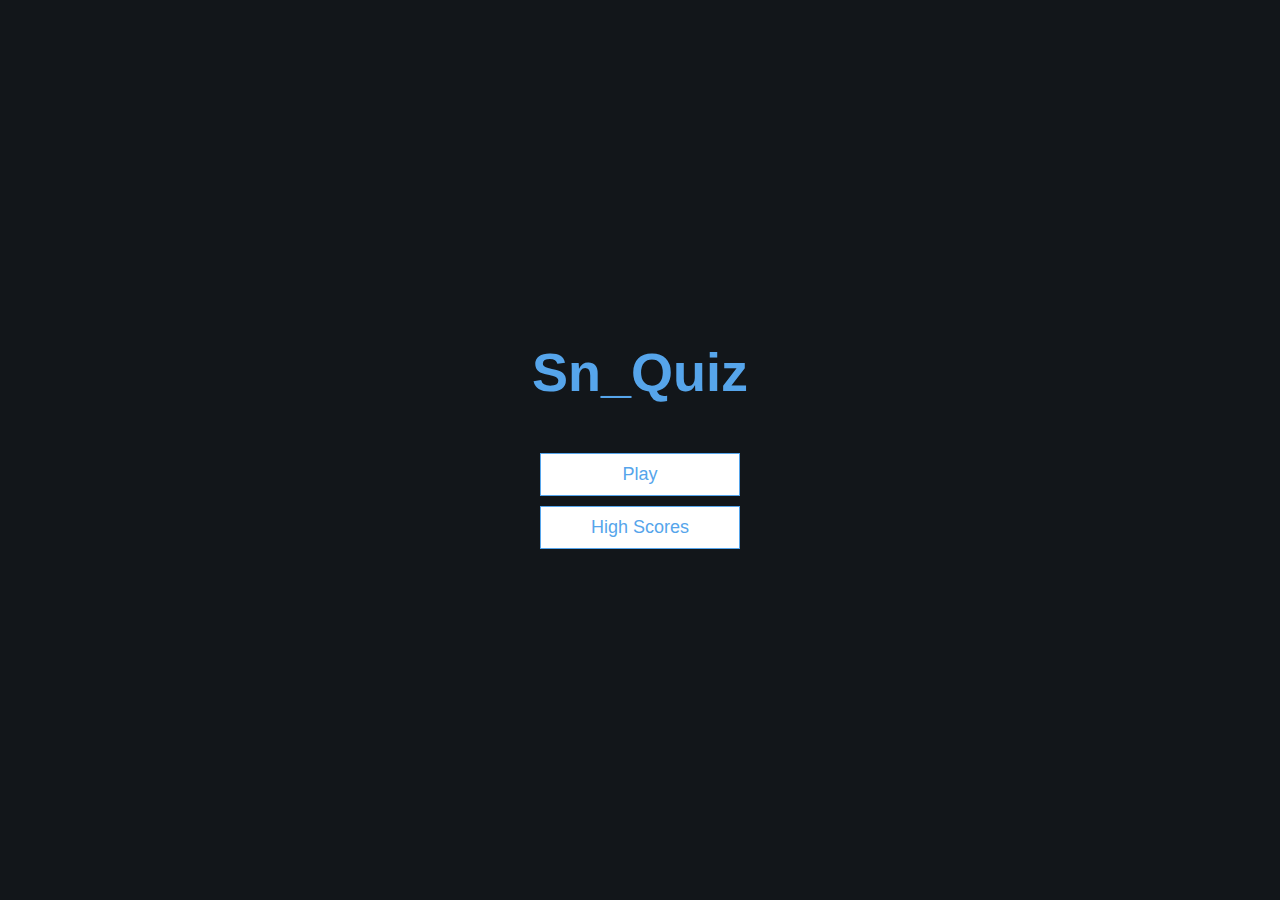
<file: index.html>
<!DOCTYPE html>
<html lang="en">
  <head>
    <meta charset="UTF-8" />
    <meta name="viewport" content="width=device-width, initial-scale=1.0" />
    <meta http-equiv="X-UA-Compatible" content="ie=edge" />
    <title>Sn_Quiz</title>
    <link rel="stylesheet" href="./app.css" />
    <link rel="icon" type="image/jpg" href="./assets/logo.jpg">
    <meta name="google-site-verification" content="iNzSj2wvdEOVu1PtrK5FfEiu_teOG2LQn5i3kg-xozQ" />
  </head>
  <script async src="https://pagead2.googlesyndication.com/pagead/js/adsbygoogle.js?client=ca-pub-3775445581945009"
     crossorigin="anonymous"></script>
  <body>
    <div class="container">
      <div id="home" class="flex-center flex-column">
        <h1>Sn_Quiz</h1>
        <a class="btn" href="./game.html">Play</a>
        <a class="btn" href="./highscores.html">High Scores</a>
      </div>
    </div>
  </body>
</html>
</file>
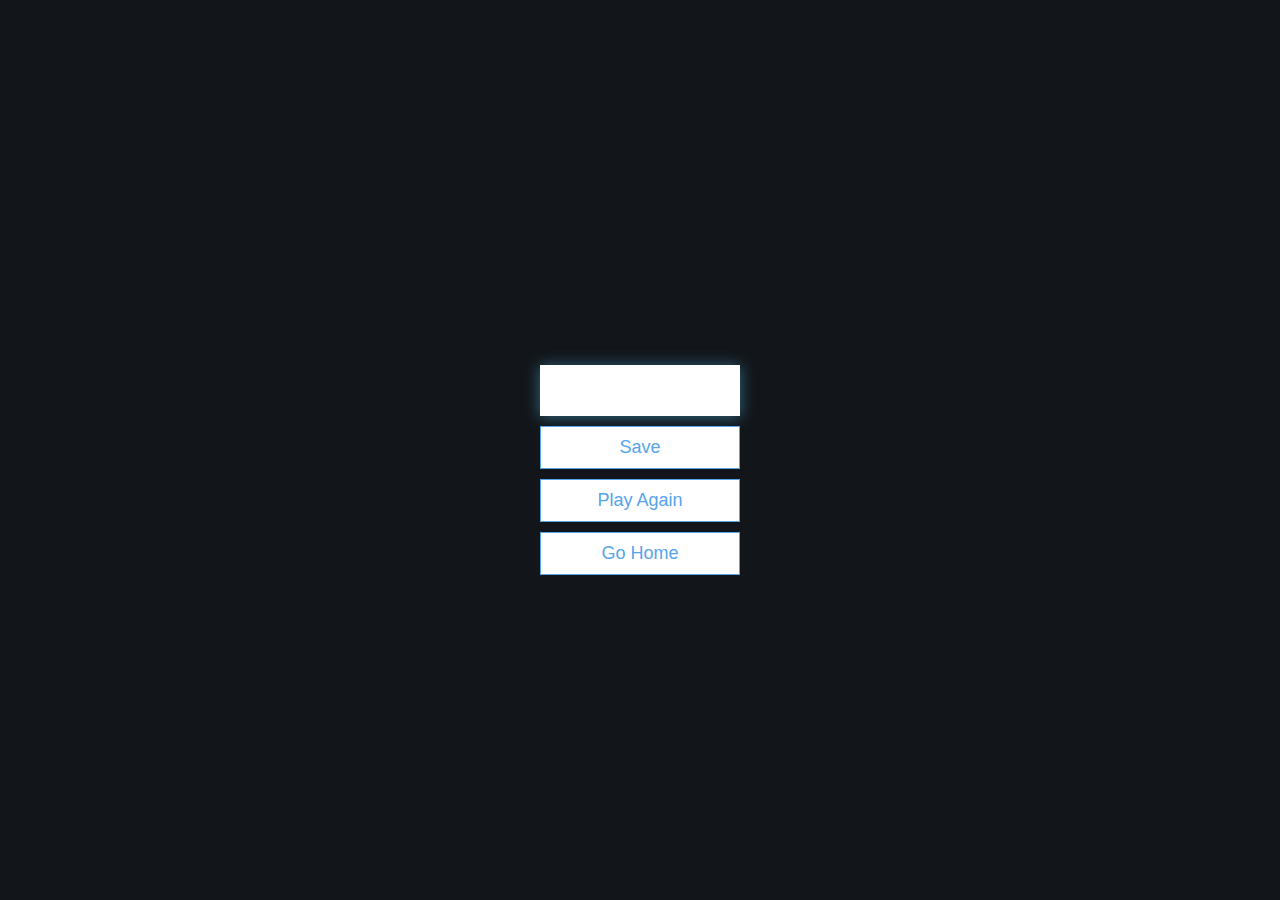
<file: end.html>
<!DOCTYPE html>
<html lang="en">
  <head>
    <meta charset="UTF-8" />
    <meta name="viewport" content="width=device-width, initial-scale=1.0" />
    <meta http-equiv="X-UA-Compatible" content="ie=edge" />
    <title>Congratulations!</title>
    <link rel="stylesheet" href="./app.css" />
    <link rel="icon" type="image/jpg" href="./assets/Congo.jpg">
  </head>
  <script async src="https://pagead2.googlesyndication.com/pagead/js/adsbygoogle.js?client=ca-pub-3775445581945009"
     crossorigin="anonymous"></script>
  <body>
    <div class="container">
      <div id="end" class="flex-center flex-column">
        <h1 id="finalScore"></h1>
        <form>
          <input
            type="text"
            name="username"
            id="username"
            placeholder="username"
          />
          <button
            type="submit"
            class="btn"
            id="saveScoreBtn"
            onclick="saveHighScore(event)"
            disabled
          >
            Save
          </button>
        </form>
        <a class="btn" href="./game.html">Play Again</a>
        <a class="btn" href="./">Go Home</a>
      </div>
    </div>
    <script src="./end.js"></script>
  </body>
</html>
</file>
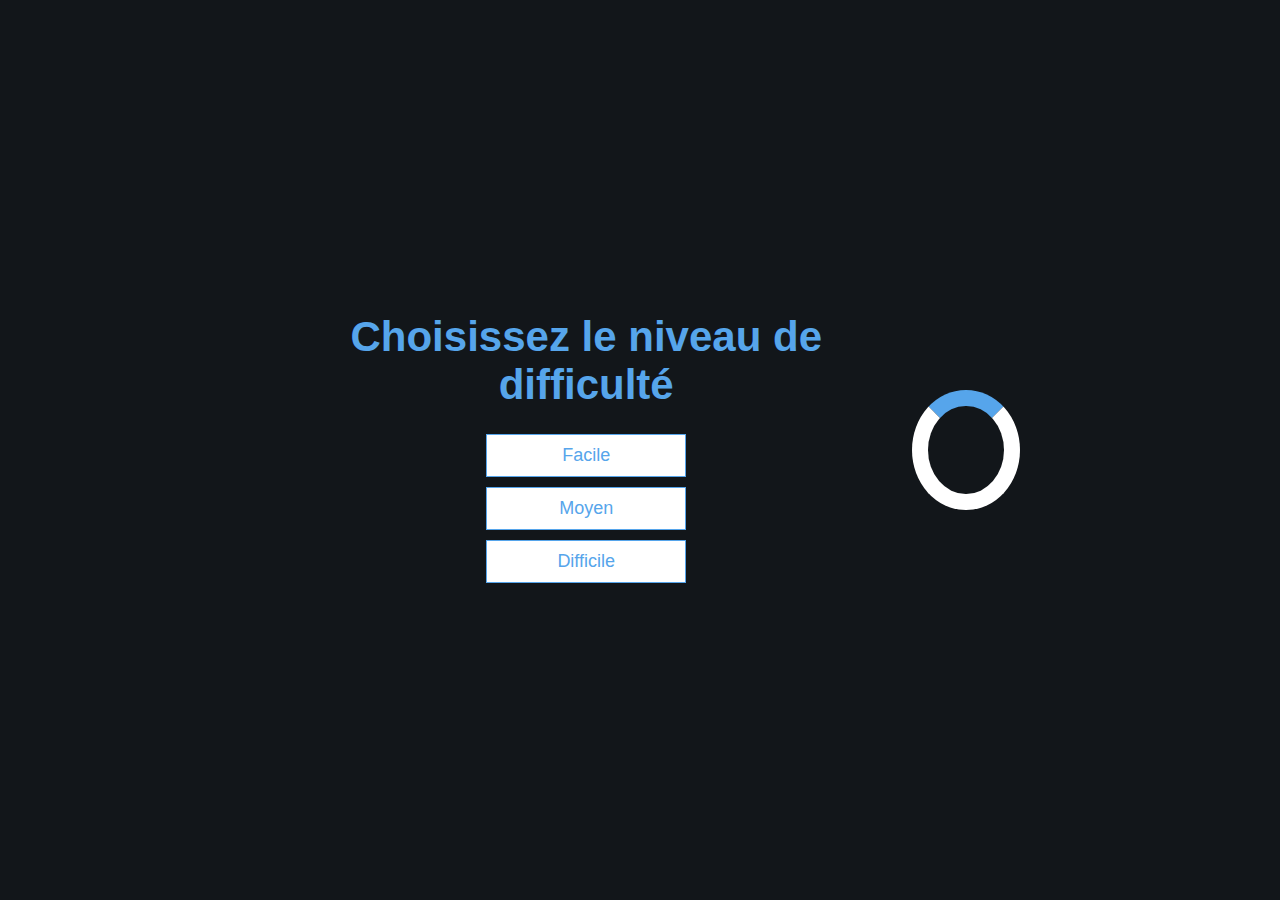
<file: game.html>
<!DOCTYPE html>
<html lang="en">
  <head>
    <meta charset="UTF-8" />
    <meta name="viewport" content="width=device-width, initial-scale=1.0" />
    <meta http-equiv="X-UA-Compatible" content="ie=edge" />
    <title>Sn_Quiz - Play</title>
    <link rel="stylesheet" href="./app.css" />
    <link rel="stylesheet" href="./game.css" />
    <link rel="stylesheet" href="/level.css">
    <link rel="icon" type="image/jpg" href="./assets/play.jpg">
  </head>
  <script async src="https://pagead2.googlesyndication.com/pagead/js/adsbygoogle.js?client=ca-pub-3775445581945009"
     crossorigin="anonymous"></script>
  <body>
    <div class="container">
      <div id="difficulty-selection" class="flex-center flex-column">
        <h2>Choisissez le niveau de difficulté</h2>
        <button id="easy" class="btn">Facile</button>
        <button id="medium" class="btn">Moyen</button>
        <button id="hard" class="btn">Difficile</button>
      </div>
      <div id="loader"></div>
      <div id="game" class="justify-center flex-column hidden bg">
        <div id="hud">
          <div id="hud-item">
            <p id="progressText" class="hud-prefix">
              Question
            </p>
            <div id="progressBar">
              <div id="progressBarFull"></div>
            </div>
          </div>
          <div id="hud-item">
            <p class="hud-prefix">
              Score
            </p>
            <h1 class="hud-main-text" id="score">
              0
            </h1>
          </div>
        </div>
        <h2 id="question"></h2>
        <div class="choice-container">
          <p class="choice-prefix">A</p>
          <p class="choice-text" data-number="1"></p>
        </div>
        <div class="choice-container">
          <p class="choice-prefix">B</p>
          <p class="choice-text" data-number="2"></p>
        </div>
        <div class="choice-container">
          <p class="choice-prefix">C</p>
          <p class="choice-text" data-number="3"></p>
        </div>
        <div class="choice-container">
          <p class="choice-prefix">D</p>
          <p class="choice-text" data-number="4"></p>
        </div>
        <button id="skip-button" class="btn">Passer</button>
      </div>
    </div>
    <script src="/level.js"></script>
    <script src="./game.js"></script>
  </body>
</html>
</file>
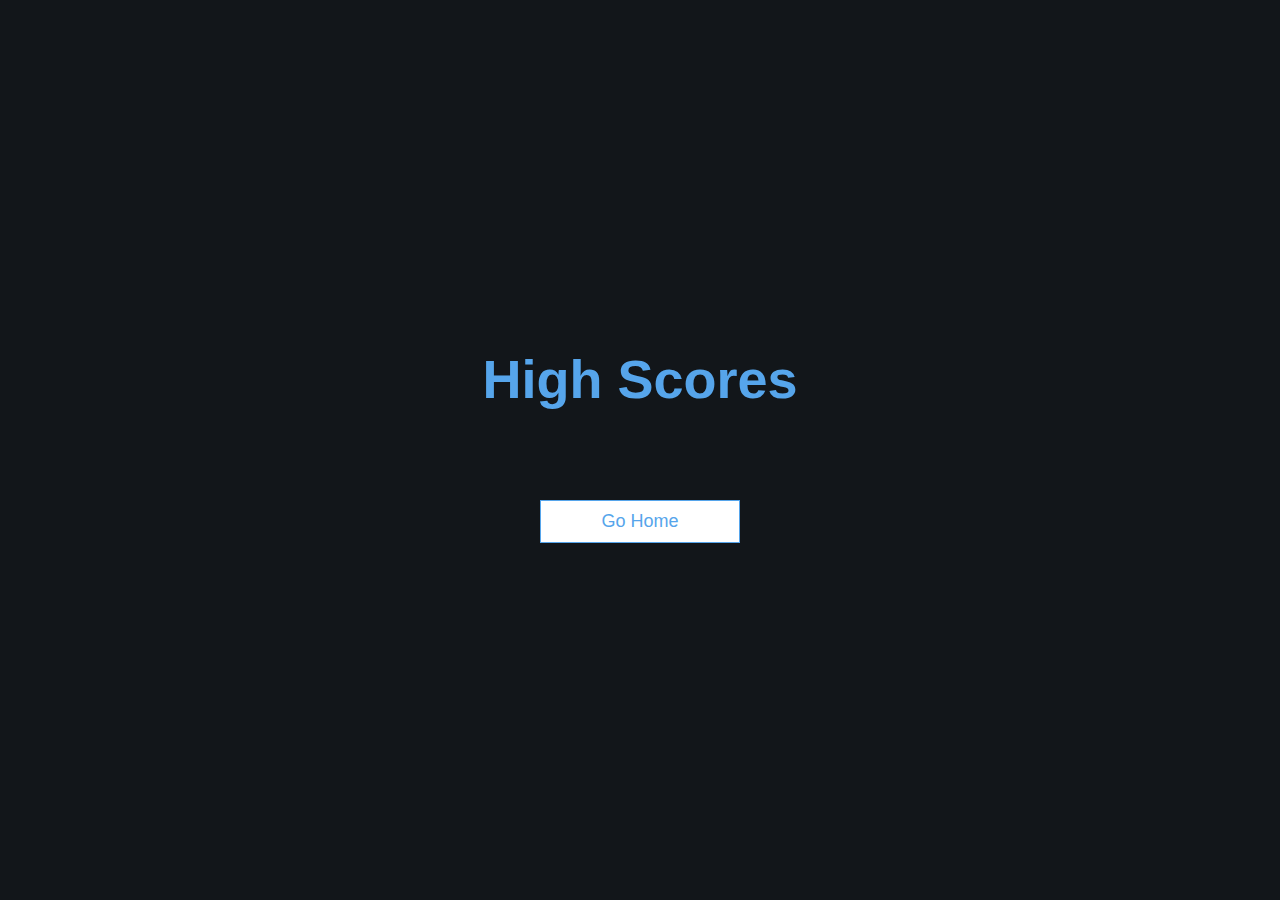
<file: highscores.html>
<!DOCTYPE html>
<html lang="en">
  <head>
    <meta charset="UTF-8" />
    <meta name="viewport" content="width=device-width, initial-scale=1.0" />
    <meta http-equiv="X-UA-Compatible" content="ie=edge" />
    <title>High Scores</title>
    <link rel="stylesheet" href="./app.css" />
    <link rel="stylesheet" href="./highscores.css" />
    <link rel="icon" href="icon_path" type="image/x-icon">
  </head>
  <script async src="https://pagead2.googlesyndication.com/pagead/js/adsbygoogle.js?client=ca-pub-3775445581945009"
     crossorigin="anonymous"></script>
  <body>
    <div class="container">
      <div id="highScores" class="flex-center flex-column">
        <h1 id="finalScore">High Scores</h1>
        <ul id="highScoresList"></ul>
        <a class="btn" href="/">Go Home</a>
      </div>
    </div>
    <script src="./highscores.js"></script>
  </body>
</html>
</file>
<file: app.css>
:root {
  background-color: #12161a;
  font-size: 62.5%;
}

* {
  box-sizing: border-box;
  font-family: Arial, Helvetica, sans-serif;
  margin: 0;
  padding: 0;
  color: #cecbcb;
}

h1,
h2,
h3,
h4 {
  margin-bottom: 1rem;
}


h1 {
  font-size: 5.4rem;
  color: #56a5eb;
  margin-bottom: 5rem;
}

h1 > span {
  font-size: 2.4rem;
  font-weight: 500;
}

h2 {
  font-size: 4.2rem;
  margin-bottom: 4rem;
  font-weight: 700;
}

h3 {
  font-size: 2.8rem;
  font-weight: 500;
}

.imgUrl{
  width: 200px;
  height: 200px;
  object-fit: contain;
  position: relative;
  left: 36%;
}

.container {
  width: 100vw;
  height: 100vh;
  display: flex;
  justify-content: center;
  align-items: center;
  max-width: 80rem;
  margin: 0 auto;
  padding: 2rem;
}

.container > * {
  width: 100%;
}

.flex-column {
  display: flex;
  flex-direction: column;
}

.flex-center {
  justify-content: center;
  align-items: center;
}

.justify-center {
  justify-content: center;
}

.text-center {
  text-align: center;
}

.hidden {
  display: none;
}


.btn {
  font-size: 1.8rem;
  padding: 1rem 0;
  width: 20rem;
  text-align: center;
  border: 0.1rem solid #56a5eb;
  margin-bottom: 1rem;
  text-decoration: none;
  color: #56a5eb;
  background-color: white;
}

.btn:hover {
  cursor: pointer;
  box-shadow: 0 0.4rem 1.4rem 0 rgba(86, 185, 235, 0.5);
  transform: translateY(-0.1rem);
  transition: transform 150ms;
}

.btn[disabled]:hover {
  cursor: not-allowed;
  box-shadow: none;
  transform: none;
}

form {
  width: 100%;
  display: flex;
  flex-direction: column;
  align-items: center;
}

input {
  margin-bottom: 1rem;
  width: 20rem;
  padding: 1.5rem;
  font-size: 1.8rem;
  border: none;
  box-shadow: 0 0.1rem 1.4rem 0 rgba(86, 185, 235, 0.5);
}

input::placeholder {
  color: #ffffff;
}
</file>
<file: game.css>
.choice-container {
  display: flex;
  margin-bottom: 0.5rem;
  width: 100%;
  font-size: 1.8rem;
  border: 0.1rem solid rgb(86, 165, 235, 0.25);
  background-color: white;
}
.choice-container p{
  color: #000;
}


.choice-container:hover {
  cursor: pointer;
  box-shadow: 0 0.4rem 1.4rem 0 rgba(86, 185, 235, 0.5);
  transform: translateY(-0.1rem);
  transition: transform 150ms;
}

.choice-prefix {
  padding: 1.5rem 2.5rem;
  background-color: #56a5eb;
  color: white;
}

.choice-text {
  padding: 1.5rem;
  width: 100%;
}

.correct {
  background-color: #28a745;
}

.incorrect {
  background-color: #dc3545;
}


#hud {
  display: flex;
  justify-content: space-between;
}

.hud-prefix {
  text-align: center;
  font-size: 2rem;
}

.hud-main-text {
  text-align: center;
}

#progressBar {
  width: 20rem;
  height: 4rem;
  border: 0.3rem solid #56a5eb;
  margin-top: 1.5rem;
}

#progressBarFull {
  height: 3.6rem;
  background-color: #56a5eb;
  width: 0%;
}


#loader {
  border: 1.6rem solid white;
  border-radius: 50%;
  border-top: 1.6rem solid #56a5eb;
  width: 12rem;
  height: 12rem;
  animation: spin 2s linear infinite;
}

@keyframes spin {
  0% {
    transform: rotate(0deg);
  }
  100% {
    transform: rotate(360deg);
  }
}
</file>
<file: level.css>
.hidden {
    display: none;
}

#difficulty-selection {
    text-align: center;
}

#difficulty-selection h2 {
    margin-bottom: 2rem;
    color: #56a5eb;
}

#difficulty-selection .btn {
    margin: 0.5rem;
    width: 20rem;
    font-size: 1.8rem;
    padding: 1rem 0;
    text-align: center;
    border: 0.1rem solid #56a5eb;
    text-decoration: none;
    color: #56a5eb;
    background-color: white;
}

#difficulty-selection .btn:hover {
    cursor: pointer;
    box-shadow: 0 0.4rem 1.4rem 0 rgba(86, 185, 235, 0.5);
    transform: translateY(-0.1rem);
    transition: transform 150ms;
}
</file>
<file: highscores.css>
#highScoresList {
  list-style: none;
  padding-left: 0;
  margin-bottom: 4rem;
}

.high-score {
  font-size: 2.8rem;
  margin-bottom: 0.5rem;
}

.high-score:hover {
  transform: scale(1.025);
}
</file>
